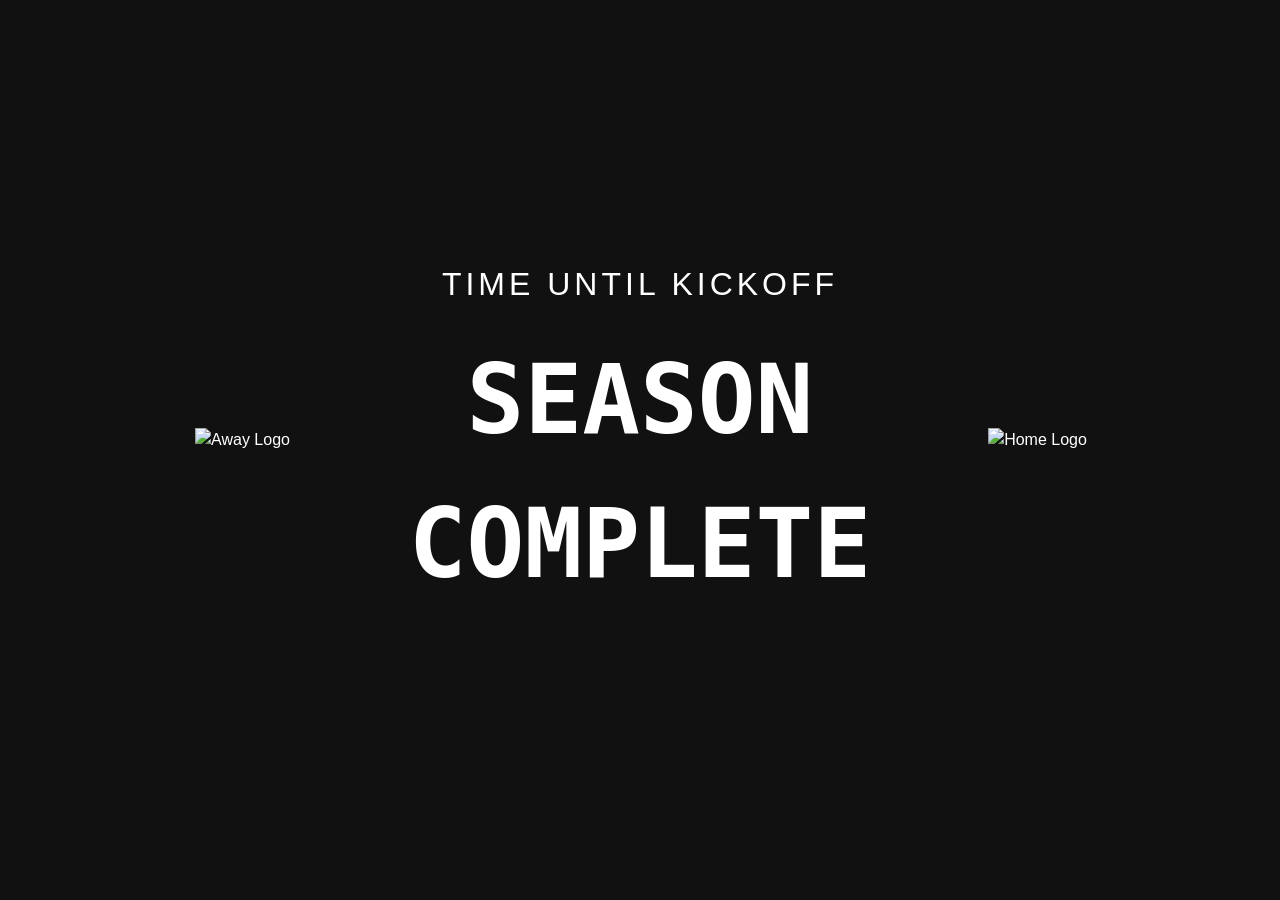
<file: index.html>
<!DOCTYPE html>
<html lang="en">

<head>
    <meta charset="UTF-8">
    <link href="https://cdn.jsdelivr.net/npm/bootstrap@5.3.8/dist/css/bootstrap.min.css" rel="stylesheet">
    <title>Kickoff Countdown</title>

    <link rel="stylesheet" href="style.css">
</head>

<body>
    <div id="countdownScreen" class="screen">

    <div class="container">

    <div class="team">
        <img id="awayLogo" alt="Away Logo">
        <div id="awayTeam" class="team-name"></div>
    </div>

    <div class="center">

        <div class="title">
            TIME UNTIL KICKOFF
        </div>

        <div id="countdown"></div>

        <div class="info">
            <div id="gameDate"></div>
            <div id="location"></div>
        </div>

    </div>

    <div class="team">
        <img id="homeLogo" alt="Home Logo">
        <div id="homeTeam" class="team-name"></div>
    </div>

</div>

    </div>

    <div id="scheduleScreen" class="screen hidden">

       <div class="container-fluid h-100">

        <div class="row h-100">

            <div class="col-12 d-flex flex-column">

                <h1 class="text-center py-2 schedule-title">
                    2026 SCHEDULE
                </h1>

                <div id="scheduleList"></div>

            </div>

        </div>

    </div>

    </div>

    <div id="quoteScreen" class="screen hidden">

    <div class="quote-container">

        <div id="quoteText" class="quote"></div>

        <div id="quoteAuthor" class="author"></div>

        <img id="teamLogo" class="quote-logo" src="HSHS MAIN V2.png">

    </div>

</div>

<div id="statsScreen" class="screen hidden">

    <div class="stats-screen">

        <h1 class="stats-title">
            OFFENSIVE LEADERS
        </h1>

        <div id="statsList"></div>

    </div>

</div>

<div id="standingsScreen" class="screen hidden">

    <div class="standings-screen">

        <h1 class="standings-title">
            REGION STANDINGS
        </h1>

        <div id="standingsList"></div>

    </div>

</div>

<script src="script.js"></script>

</body>
</html>
</file>
<file: style.css>
* {
    margin: 0;
    padding: 0;
    box-sizing: border-box;
}

body {
    background: #111;
    color: white;
    font-family: Arial, Helvetica, sans-serif;
    overflow: hidden;
}

.container {
    height: 100vh;
    display: flex;
    align-items: center;
    justify-content: space-between;
    padding: 40px;
}

.team {
    width: 25%;
    text-align: center;
}

.team img {
    width: 250px;
    max-width: 90%;
    height: auto;
}

.team-name {
    margin-top: 20px;
    font-size: 2.25rem;
    font-weight: bold;
}

.center {
    width: 50%;
    text-align: center;
}

.title {
    font-size: 2rem;
    letter-spacing: 4px;
    margin-bottom: 20px;
}

#countdown {
    font-size: 6rem;
    font-weight: bold;
    font-family: Consolas, monospace;
    margin-bottom: 25px;
}

.info {
    font-size: 1.6rem;
    line-height: 1.6;
}

.footer {
    position: absolute;
    bottom: 20px;
    width: 100%;
    text-align: center;
    font-size: 1.25rem;
    color: #cccccc;
}
.screen{
    width:100vw;
    height:100vh;
}

.hidden{
    display:none;
}

.quote{
    font-size:3rem;
    font-style:italic;
    margin-bottom:40px;
}

.author{
    font-size:2rem;
    color:#cccccc;
}

/* ===========================
   Schedule Screen
=========================== */

.schedule-table {

    width:100%;

    border-collapse:collapse;

    color:white;

    font-size:1.8vh;

    background:#111;

}


/* Header */

.schedule-table th {

    background:#1d1d1d;

    color:white;

    font-size:2vh;

    padding:0.5vh;

    text-align:center;

    border-bottom:3px solid white;

}
.schedule-title {
    flex-shrink: 0;
    margin-bottom: 5px;
}

/* Cells */

.schedule-table td {

    padding:1.0vh;

    text-align:center;

    vertical-align:middle;

    border-bottom:1px solid #444;

}


/* Opponent alignment */

.schedule-table td:nth-child(2) {

    text-align:left;

    font-weight:bold;

}


/* Logo */

.schedule-logo {

    width:4vh;

    height:4vh;

    object-fit:contain;

}


/* Row colors */

.game-win {

    background:#184d18;

}


.game-loss {

    background:#5a1d1d;

}


.game-next {

    background:#806000;

    font-weight:bold;

}


.game-scheduled {

    background:#202020;

}


.game-bye {

    background:#243a5a;

}


/* Status */

.status {

    font-weight:bold;

    letter-spacing:1px;

}


.status-win {

    color:#7CFC7C;

}


.status-loss {

    color:#ff8080;

}


.status-next {

    color:#FFD700;

}


.status-scheduled {

    color:#DDDDDD;

}

/* ===========================
   Quote Screen
=========================== */

.quote-container {

    width:100%;
    height:100%;

    display:flex;

    flex-direction:column;

    justify-content:center;

    align-items:center;

    text-align:center;

    padding:80px;

}


.quote {

    max-width:80%;

    font-size:6rem;

    line-height:1.3;

    font-weight:bold;

    font-style:italic;

}


.author {

    margin-top:50px;

    font-size:2.2rem;

    color:#cccccc;

}


.quote-logo {

    position:absolute;

    bottom:50px;

    width:150px;

    height:150px;

    object-fit:contain;

}


/* ===========================
   Schedule List (temporary)
=========================== */

#scheduleList{
    width: 100%;
    flex: 1;
    min-height: 0;
    overflow: hidden;
}

/* ===========================
   Stats Screen
=========================== */

.stats-screen {
    width: 100%;
    height: 100vh;
    padding: 25px 50px;
    display: flex;
    flex-direction: column;
}


/* Title */

.stats-title {
    flex-shrink: 0;
    text-align: center;
    font-size: 3rem;
    font-weight: bold;
    letter-spacing: 3px;
    margin: 0 0 20px 0;
}


/* Stats table */

.stats-table {
    width: 90%;
    margin: 0 auto;

    border-collapse: collapse;

    color: white;

    font-size: 1.7rem;

    text-align: center;

    background: #111;
}


/* Header */

.stats-table thead th {
    background: #1d1d1d !important;

    color: white !important;

    font-size: 1.4rem;

    font-weight: bold;

    padding: 10px 15px;

    text-align: center;

    border-bottom: 3px solid white;
}


/* Table cells */

.stats-table tbody td {
    color: white;

    padding: 9px 15px;

    border-bottom: 1px solid #444;

    vertical-align: middle;

    text-align: center;
}


/* Player name */

.stats-table tbody td:nth-child(2) {
    text-align: center;

    font-weight: bold;
}


/* Alternating rows */

.stats-table tbody tr:nth-child(odd) {
    background: #111 !important;
}

.stats-table tbody tr:nth-child(even) {
    background: #202020 !important;
}


/* Rank / number */

.stats-table tbody td:first-child {
    font-weight: bold;
}


/* ===========================
   Stats Screen - Mobile/TV
=========================== */

@media (max-height: 800px) {

    .stats-screen {
        padding: 15px 30px;
    }

    .stats-title {
        font-size: 2.5rem;
        margin-bottom: 10px;
    }

    .stats-table {
        font-size: 1.4rem;
    }

    .stats-table thead th {
        font-size: 1.2rem;
        padding: 7px;
    }

    .stats-table tbody td {
        padding: 6px 10px;
    }

}

/* ===========================
   Standings Screen
=========================== */

.standings-screen {

    width: 100%;
    height: 100vh;

    padding: 25px 40px;

}


.standings-title {

    text-align: center;

    font-size: 3rem;

    font-weight: bold;

    letter-spacing: 3px;

    margin: 0 0 20px 0;

}


/* Standings Logo */

.standings-logo {

    width: 45px;

    height: 45px;

    object-fit: contain;

}


/* Center standings data */

.standings-table td {

    text-align: center;

}

.standings-table td:nth-child(2) {
    text-align: center;
}

.standings-table td:nth-child(3) {
    text-align: center;
    font-weight: bold;
}
</file>
